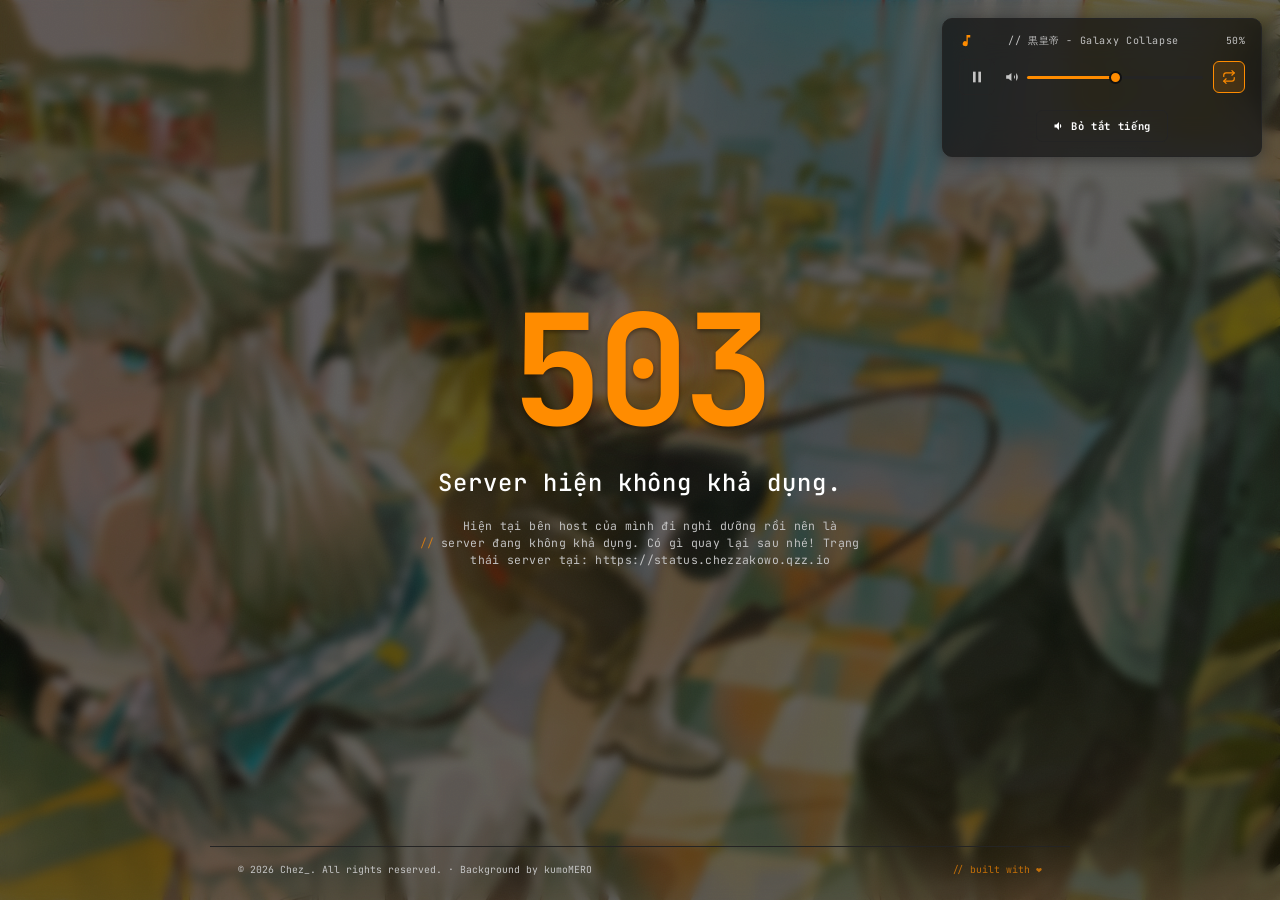
<file: web/index.html>
<!DOCTYPE html>
<html lang="vi" data-theme="dark">
<head>
  <meta charset="UTF-8">
  <meta name="viewport" content="width=device-width, initial-scale=1.0">
  <meta name="description" content="Chez_ - 404 Not Found">
  <meta name="theme-color" content="#0c0c0c">
  <title>503 — Không khả dụng | Chez_</title>

  <link rel="icon" href="data:image/svg+xml,<svg xmlns='http://www.w3.org/2000/svg' viewBox='0 0 100 100'><text y='.9em' font-size='90'>⚡</text></svg>">

  <link rel="stylesheet" href="./styles/theme.css">
  <link rel="stylesheet" href="./styles/styles.css">
</head>
<body>
  <div id="app-404">

    <main class="err-center">

      <div class="err-code" aria-hidden="true">503</div>

      <div class="err-label-wrap">
        <p class="err-label" id="err-label">Server đang bị tê liệt</p>
      </div>

      <p class="err-hint" id="err-hint">
        <span class="prompt">//</span>
        <span id="err-hint-text">Hiện tại bên host của mình đi nghỉ dưỡng rồi nên là server đang không khả dụng. Có gì quay lại sau nhé! Trạng thái server tại: https://status.chezzakowo.qzz.io</span>
      </p>

      <!-- Audio Player Card -->
      <div class="player-card" id="player-card" role="region" aria-label="Audio player">
        <div class="player-header">
          <svg class="player-note" viewBox="0 0 24 24" fill="currentColor" aria-hidden="true">
            <path d="M12 3v10.55A4 4 0 1 0 14 17V7h4V3h-6z"/>
          </svg>
          <span class="player-title" id="player-title">// 黒皇帝 - Galaxy Collapse</span>
          <span class="player-vol-pct" id="player-vol-pct">50%</span>
        </div>

        <div class="player-controls">
          <button class="player-btn" id="btn-play" title="Play / Pause" aria-label="Play / Pause">
            <svg id="icon-play" viewBox="0 0 24 24" fill="currentColor" aria-hidden="true">
              <polygon points="5 3 19 12 5 21 5 3"/>
            </svg>
            <svg id="icon-pause" viewBox="0 0 24 24" fill="currentColor" aria-hidden="true" style="display:none">
              <rect x="6" y="4" width="4" height="16"/><rect x="14" y="4" width="4" height="16"/>
            </svg>
          </button>

          <div class="player-vol-wrap">
            <svg class="vol-icon" viewBox="0 0 24 24" fill="currentColor" aria-hidden="true">
              <path d="M11 5L6 9H2v6h4l5 4V5z"/>
              <path d="M19.07 4.93a10 10 0 0 1 0 14.14M15.54 8.46a5 5 0 0 1 0 7.07"/>
            </svg>
            <input
              type="range" min="0" max="100" value="75" step="1"
              class="vol-slider" id="vol-slider" aria-label="Volume"
            >
          </div>

          <button class="player-btn player-btn--loop active" id="btn-loop" title="Toggle loop" aria-label="Toggle loop" aria-pressed="true">
            <svg viewBox="0 0 24 24" fill="none" stroke="currentColor" stroke-width="2" stroke-linecap="round" stroke-linejoin="round" aria-hidden="true">
              <polyline points="17 1 21 5 17 9"/><path d="M3 11V9a4 4 0 0 1 4-4h14"/>
              <polyline points="7 23 3 19 7 15"/><path d="M21 13v2a4 4 0 0 1-4 4H3"/>
            </svg>
          </button>
        </div>

        <div class="player-fallback" id="player-fallback" style="display:none">
          <button class="err-back player-click-play" id="btn-click-play">
            <svg viewBox="0 0 24 24" fill="currentColor" aria-hidden="true"><path d="M3 9v6h4l5 5V4L7 9H3zm13.5 3c0-1.77-1.02-3.29-2.5-4.03v8.05c1.48-.73 2.5-2.25 2.5-4.02z"/></svg>
            <span>Bỏ tắt tiếng</span>
          </button>
        </div>
      </div>

    </main>

    <footer class="site-footer" id="site-footer">
      <span id="footer-copy">© 2025 Chez_</span>
      <span class="footer-prompt">// built with ❤</span>
    </footer>

  </div>

  <!--
    FIX: Audio src dùng đường dẫn tuyệt đối từ web root
    /assets/audio/... → web/assets/audio/...  ✓
  -->
  <audio id="bgm" src="./assets/audio/music.mp3"
         autoplay muted loop preload="auto"></audio>

  <!-- FIX: script src tuyệt đối -->
  <script type="module" src="./scripts/main.js"></script>
</body>
</html>
</file>
<file: web/styles/theme.css>
/* theme.css — CSS custom properties for dark and light themes */

:root,
[data-theme="dark"] {
  --bg-primary:   #0c0c0c;
  --bg-secondary: #111111;
  --bg-card:      #161616;
  --bg-card-hover:#1c1c1c;
  --bg-input:     #0e0e0e;
  --border-color: #242424;
  --border-hover: #3a3a3a;

  --accent:       #ff8c00;
  --accent-dim:   #cc7000;
  --accent-glow:  rgba(255,140,0,.15);
  --accent-text:  #000000;

  --text-primary:   #ffffff;
  --text-secondary: #c2c2c2;
  --text-muted:     #c5c5c5;
  --text-accent:    #ff8c00;

  --status-online:  #22c55e;
  --status-offline: #555555;

  --scrollbar-track: #0c0c0c;
  --scrollbar-thumb: #2a2a2a;

  --shadow-card: 0 2px 16px rgba(0,0,0,.4);
  --shadow-hover: 0 4px 24px rgba(0,0,0,.6), 0 0 0 1px var(--accent-glow);
  --transition: all .2s ease;
}

[data-theme="light"] {
  --bg-primary:   #f0ede8;
  --bg-secondary: #e8e5e0;
  --bg-card:      #ffffff;
  --bg-card-hover:#f8f5f0;
  --bg-input:     #f5f2ed;
  --border-color: #d5d0c8;
  --border-hover: #b0a898;

  --accent:       #d97000;
  --accent-dim:   #b85d00;
  --accent-glow:  rgba(217,112,0,.12);
  --accent-text:  #ffffff;

  --text-primary:   #1a1a1a;
  --text-secondary: #1a1a1a;
  --text-muted:     #353535;
  --text-accent:    #d97000;

  --status-online:  #16a34a;
  --status-offline: #999999;

  --scrollbar-track: #e8e5e0;
  --scrollbar-thumb: #c0bbb5;

  --shadow-card: 0 2px 12px rgba(0,0,0,.08);
  --shadow-hover: 0 4px 20px rgba(0,0,0,.12), 0 0 0 1px var(--accent-glow);
}
</file>
<file: web/styles/styles.css>
/* 404.css — Styles for the 404 Not Found page
   Inherits CSS custom properties from theme.css
   ─────────────────────────────────────────────────────────────────────────── */

@import url('https://fonts.googleapis.com/css2?family=JetBrains+Mono:ital,wght@0,300;0,400;0,500;0,700;1,400&display=swap');

/* ── Reset / Base ──────────────────────────────────────────────────────────── */

*, *::before, *::after {
  box-sizing: border-box;
  margin: 0;
  padding: 0;
}

html {
  font-size: 14px;
  -webkit-font-smoothing: antialiased;
  -moz-osx-font-smoothing: grayscale;
}

body {
  font-family: 'JetBrains Mono', 'Fira Code', Consolas, monospace;
  color: var(--text-primary);
  min-height: 100dvh;
  position: relative;
  background-size: cover;
  background-position: center;
  background-attachment: fixed;
  background-repeat: no-repeat;
  overflow-x: hidden;
}

a {
  color: var(--accent);
  text-decoration: none;
  transition: var(--transition);
}

a:hover {
  text-decoration: underline;
}

button {
  cursor: pointer;
  font-family: inherit;
  border: none;
  background: none;
  transition: var(--transition);
}

input[type="range"] {
  font-family: inherit;
}

/* ── Background overlay (same as main site) ────────────────────────────────── */

/* Dim layer */
body::before {
  content: '';
  position: fixed;
  inset: 0;
  z-index: 0;
  pointer-events: none;
  transition: background .4s;
}

[data-theme="dark"] body::before {
  background: rgba(12, 12, 12, 0.65);
}

[data-theme="light"] body::before {
  background: rgba(245, 242, 237, 0.30);
}

/* Extra blur layer — gives the "lost in space" feeling unique to 404 */
body::after {
  content: '';
  position: fixed;
  inset: 0;
  z-index: 0;
  pointer-events: none;
  backdrop-filter: blur(5px);
  -webkit-backdrop-filter: blur(5px);
  animation: bg-blur-pulse 12s ease-in-out infinite;
}

@keyframes bg-blur-pulse {
  0%, 100% { backdrop-filter: blur(4px); -webkit-backdrop-filter: blur(4px); }
  50%       { backdrop-filter: blur(7px); -webkit-backdrop-filter: blur(7px); }
}

/* Noise grain overlay */
body .noise {
  position: fixed;
  inset: 0;
  z-index: 1;
  pointer-events: none;
  opacity: .025;
  background-image: url("data:image/svg+xml,%3Csvg xmlns='http://www.w3.org/2000/svg' width='200' height='200'%3E%3Cfilter id='n'%3E%3CfeTurbulence type='fractalNoise' baseFrequency='0.75' numOctaves='4' stitchTiles='stitch'/%3E%3C/filter%3E%3Crect width='200' height='200' filter='url(%23n)' opacity='1'/%3E%3C/svg%3E");
  background-size: 200px 200px;
  animation: noise-flicker 0.15s steps(1) infinite;
}

@keyframes noise-flicker {
  0%   { background-position: 0   0; }
  10%  { background-position: -5% -10%; }
  20%  { background-position: -15% 5%; }
  30%  { background-position: 7%  -25%; }
  40%  { background-position: 20% 25%; }
  50%  { background-position: -25% 10%; }
  60%  { background-position: 15% 5%; }
  70%  { background-position: 0%  15%; }
  80%  { background-position: 25% 35%; }
  90%  { background-position: -10% 10%; }
  100% { background-position: 0 5%; }
}

/* ── App wrapper ───────────────────────────────────────────────────────────── */

#app-404 {
  position: relative;
  z-index: 2;
  min-height: 100dvh;
  display: flex;
  flex-direction: column;
}

/* ── Center content ────────────────────────────────────────────────────────── */

.err-center {
  flex: 1;
  display: flex;
  flex-direction: column;
  align-items: center;
  justify-content: center;
  padding: 40px 24px 24px;
  gap: 18px;
  text-align: center;
}

/* ── 404 Big Number ────────────────────────────────────────────────────────── */

.err-code {
  font-size: clamp(5rem, 20vw, 11rem);
  font-weight: 700;
  letter-spacing: -.04em;
  color: var(--accent);
  line-height: 1;
  text-shadow:
    0 0 40px var(--accent-glow),
    0 0 80px var(--accent-glow),
    0 2px 4px rgba(0,0,0,.5);
  animation: code-breathe 4s ease-in-out infinite;
  cursor: default;
  user-select: none;
  transition: text-shadow .2s ease;
}

.err-code:hover {
  text-shadow:
    0 0 60px var(--accent-glow),
    0 0 120px rgba(255, 140, 0, .25),
    0 2px 4px rgba(0,0,0,.5);
}

@keyframes code-breathe {
  0%, 100% {
    opacity: 1;
    text-shadow:
      0 0 40px var(--accent-glow),
      0 0 80px var(--accent-glow),
      0 2px 4px rgba(0,0,0,.5);
  }
  50% {
    opacity: .88;
    text-shadow:
      0 0 20px var(--accent-glow),
      0 0 40px var(--accent-glow),
      0 2px 4px rgba(0,0,0,.5);
  }
}

/* ── Animated label ────────────────────────────────────────────────────────── */

.err-label-wrap {
  overflow: hidden;
  height: 2.4em;
  display: flex;
  align-items: center;
  justify-content: center;
}

.err-label {
  font-size: clamp(1.1rem, 4vw, 1.7rem);
  font-weight: 500;
  letter-spacing: .04em;
  color: var(--text-primary);
  transition: opacity .45s ease, transform .45s ease;
}

.err-label.fading {
  opacity: 0;
  transform: translateY(-8px);
}

/* ── Hint line ─────────────────────────────────────────────────────────────── */

.err-hint {
  font-size: .82rem;
  color: var(--text-secondary);
  letter-spacing: .03em;
  display: flex;
  align-items: center;
  gap: 6px;
  max-width: 440px;
  line-height: 1.5;
}

.err-hint .prompt {
  color: var(--accent);
  opacity: .7;
  flex-shrink: 0;
}

/* ── Back button ───────────────────────────────────────────────────────────── */

.err-back {
  display: inline-flex;
  align-items: center;
  gap: 7px;
  padding: 10px 20px;
  border-radius: 6px;
  font-size: .82rem;
  font-weight: 700;
  letter-spacing: .06em;
  color: var(--text-primary);
  border: 1px solid var(--border-color);
  background: transparent;
  text-decoration: none;
  transition: var(--transition);
  cursor: pointer;
}

.err-back svg {
  width: 15px;
  height: 15px;
  flex-shrink: 0;
}

.err-back:hover {
  color: var(--accent);
  border-color: var(--accent);
  background: var(--accent-glow);
  text-decoration: none;
  transform: translateX(-2px);
}

/* ── Audio Player Card ─────────────────────────────────────────────────────── */

/* Desktop: fixed top-right corner */
.player-card {
  position: fixed;
  top: 18px;
  right: 18px;
  width: 320px;
  z-index: 100;
  border-radius: 10px;
  border: 1px solid var(--border-color);
  padding: 14px 16px;
  display: flex;
  flex-direction: column;
  gap: 11px;
  animation: appear .55s .05s cubic-bezier(0.4, 0, 0.2, 1) both;
  transition: border-color .2s ease, box-shadow .2s ease;
}

[data-theme="dark"] .player-card {
  background: rgba(17, 17, 17, 0.72);
  backdrop-filter: blur(18px) saturate(180%);
  -webkit-backdrop-filter: blur(18px) saturate(180%);
  box-shadow: var(--shadow-card);
}

[data-theme="light"] .player-card {
  background: rgba(255, 255, 255, 0.72);
  backdrop-filter: blur(18px) saturate(180%);
  -webkit-backdrop-filter: blur(18px) saturate(180%);
  box-shadow: var(--shadow-card);
}

.player-card:hover {
  border-color: var(--border-hover);
  box-shadow: var(--shadow-hover);
}

/* Player header row */
.player-header {
  display: flex;
  align-items: center;
  gap: 8px;
}

.player-note {
  width: 15px;
  height: 15px;
  color: var(--accent);
  flex-shrink: 0;
  animation: note-spin 6s linear infinite;
}

@keyframes note-spin {
  from { transform: rotate(0deg); }
  to   { transform: rotate(360deg); }
}

.player-note.paused {
  animation-play-state: paused;
}

.player-title {
  flex: 1;
  font-size: .72rem;
  color: var(--text-secondary);
  letter-spacing: .06em;
  white-space: nowrap;
  overflow: hidden;
  text-overflow: ellipsis;
}

.player-vol-pct {
  font-size: .7rem;
  color: var(--text-muted);
  letter-spacing: .04em;
  min-width: 32px;
  text-align: right;
}

/* Controls row */
.player-controls {
  display: flex;
  align-items: center;
  gap: 10px;
}

/* Generic player button */
.player-btn {
  width: 32px;
  height: 32px;
  flex-shrink: 0;
  display: flex;
  align-items: center;
  justify-content: center;
  border-radius: 6px;
  border: 1px solid var(--border-color);
  color: var(--text-secondary);
  background: transparent;
  transition: var(--transition);
}

.player-btn svg {
  width: 14px;
  height: 14px;
  pointer-events: none;
}

.player-btn:hover {
  color: var(--accent);
  border-color: var(--accent);
  background: var(--accent-glow);
}

/* Loop — active state */
.player-btn--loop.active {
  color: var(--accent);
  border-color: var(--accent);
  background: var(--accent-glow);
}

/* Play button — slightly larger */
#btn-play {
  width: 36px;
  height: 36px;
}

#btn-play svg {
  width: 16px;
  height: 16px;
}

/* Volume wrap */
.player-vol-wrap {
  flex: 1;
  display: flex;
  align-items: center;
  gap: 8px;
}

.vol-icon {
  width: 14px;
  height: 14px;
  flex-shrink: 0;
  color: var(--text-muted);
}

/* Range slider — custom styled */
.vol-slider {
  flex: 1;
  -webkit-appearance: none;
  appearance: none;
  height: 3px;
  border-radius: 3px;
  background: var(--border-color);
  outline: none;
  cursor: pointer;
  transition: var(--transition);
  /* Dynamic fill via JS (--val) */
  background: linear-gradient(
    to right,
    var(--accent) 0%,
    var(--accent) var(--val, 75%),
    var(--border-color) var(--val, 75%),
    var(--border-color) 100%
  );
}

.vol-slider::-webkit-slider-thumb {
  -webkit-appearance: none;
  width: 13px;
  height: 13px;
  border-radius: 50%;
  background: var(--accent);
  border: 2px solid var(--bg-secondary);
  cursor: pointer;
  transition: transform .15s ease;
}

.vol-slider::-webkit-slider-thumb:hover {
  transform: scale(1.3);
}

.vol-slider::-moz-range-thumb {
  width: 13px;
  height: 13px;
  border-radius: 50%;
  background: var(--accent);
  border: 2px solid var(--bg-secondary);
  cursor: pointer;
  border: none;
}

.vol-slider::-moz-range-progress {
  background: var(--accent);
  height: 3px;
  border-radius: 3px;
}

/* Fallback click-to-play */
.player-fallback {
  padding-top: 4px;
  display: flex;
  justify-content: center;
}

.player-click-play {
  font-size: .75rem;
  padding: 8px 16px;
  gap: 6px;
}

.player-click-play svg {
  width: 12px;
  height: 12px;
}

/* ── Scrollbar ─────────────────────────────────────────────────────────────── */

::-webkit-scrollbar          { width: 6px; height: 6px; }
::-webkit-scrollbar-track    { background: var(--scrollbar-track); }
::-webkit-scrollbar-thumb    { background: var(--scrollbar-thumb); border-radius: 3px; }
::-webkit-scrollbar-thumb:hover { background: var(--border-hover); }

/* ── Footer — identical to main site ──────────────────────────────────────── */

.site-footer {
  max-width: 860px;
  margin: 0 auto;
  width: 100%;
  padding: 16px 28px 24px;
  display: flex;
  justify-content: space-between;
  align-items: center;
  gap: 16px;
  font-size: .7rem;
  color: var(--text-muted);
  border-top: 1px solid var(--border-color);
}

.footer-prompt {
  color: var(--accent);
  opacity: .7;
}

/* ── Fade-in entrance animation ────────────────────────────────────────────── */

.err-center > * {
  animation: appear .55s cubic-bezier(0.4, 0, 0.2, 1) both;
}

.err-code           { animation-delay: .05s; }
.err-label-wrap     { animation-delay: .15s; }
.err-hint           { animation-delay: .25s; }
.err-back           { animation-delay: .35s; }
.player-card        { animation-delay: .45s; }

@keyframes appear {
  from { opacity: 0; transform: translateY(14px); }
  to   { opacity: 1; transform: translateY(0); }
}

/* ── Responsive ────────────────────────────────────────────────────────────── */

@media (max-width: 680px) {
  .err-center {
    gap: 14px;
    padding: 32px 18px 18px;
  }

  .err-hint {
    font-size: .76rem;
    flex-direction: column;
    align-items: center;
    gap: 3px;
  }

  /* Mobile: player leaves fixed positioning and sits inline in the flow */
  .player-card {
    position: static;
    width: 100%;
    max-width: 100%;
    top: auto;
    right: auto;
  }

  .site-footer {
    flex-direction: column;
    gap: 6px;
    text-align: center;
    padding: 14px 18px 20px;
  }
}
</file>
